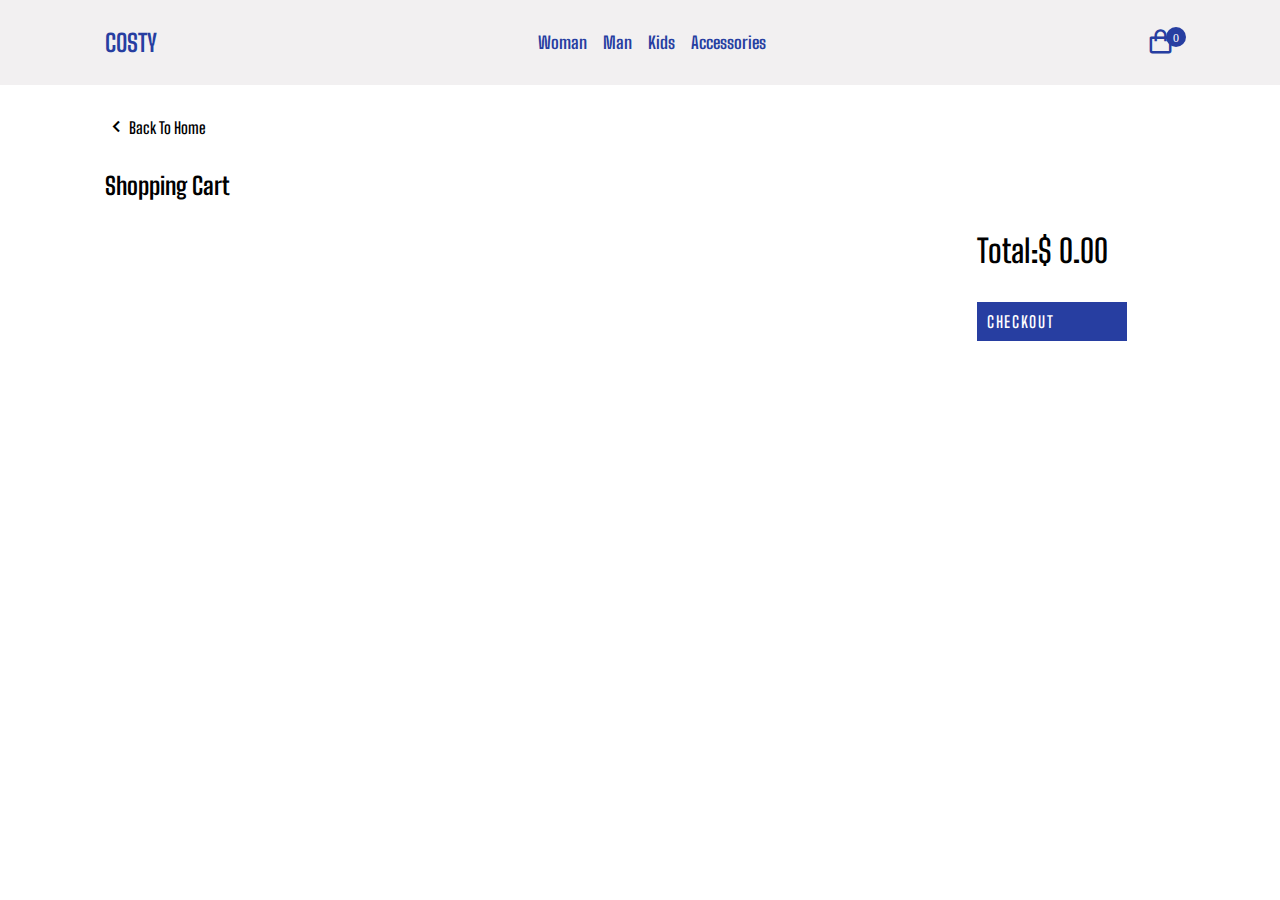
<file: card.html>
<!DOCTYPE html>
<html lang="en">
  <head>
    <meta charset="UTF-8" />
    <meta name="viewport" content="width=device-width, initial-scale=1.0" />
    <title>Document</title>
    <!-- boxicons -->
    <link
      rel="stylesheet"
      href="https://cdn.jsdelivr.net/npm/boxicons@latest/css/boxicons.min.css"
    />
    <!-- css -->
    <link rel="stylesheet" href="style.css" />
  </head>
  <body>
    <header>
      <div class="nav container">
        <i class="bx bx-menu" id="menu-icon"></i>
        <!-- logo -->
        <a href="index.html" class="logo">COSTY</a>
        <!-- navbar -->
        <nav class="navbar">
          <a href="#" class="nav-link">Woman</a>
          <a href="#" class="nav-link">Man</a>
          <a href="#" class="nav-link">Kids</a>
          <a href="#" class="nav-link">Accessories</a>
        </nav>
        <!-- cart-icon -->
        <a href="cart.html" id="cart-icon">
          <i class="bx bx-shopping-bag" data-quantity="0"></i>
        </a>
      </div>
    </header>
    <!-- Cart -->
    <section class="cart-container container">
      <a href="index.html" class="back-homepage">
        <i class="bx bx-chevron-left"></i>
        <span>Back To Home</span></a
      >
      <h2 class="shopping-cart">Shopping Cart</h2>
      <div class="cart-box">
        <div class="card-data">
          <div id="cartItems">
            <!-- <div class="cart-item">
            <img
              src="https://images.undiz.com/on/demandware.static/-/Sites-ZLIN-master/default/dw2264d914/merch/BTS/654206666_x.jpg?sw=1250"
              alt=""/>
              <div class="cart-item-info">
                <h2 class="cart-item-title">title</h2>
                <input type="number" min="1" value="1" class="cart-item-quantity"/>
              </div>
              <h2>$80</h2>
              <button class="remove-from-cart">Remove</button>
          </div> -->
        </div>
      </div>
        <div class="cart-t">
          <div id="cartTotal">Total: $1111.11</div>
          <a href="#" class="checkout-btn">CHECKOUT</a>
        </div>
      </div>
    </section>
    <script src="main.js" type="module"></script>
  </body>
</html>
</file>
<file: style.css>
@import url("https://fonts.googleapis.com/css2?family=Big+Shoulders+Text:wght@100..900&display=swap");
* {
  font-family: "Big Shoulders Text", sans-serif;
  margin: 0;
  padding: 0;
  box-sizing: border-box;
  text-decoration: none;
  list-style: none;
}
/* Variables */
:root {
  --main-color: #273ea1;
  --text-color: #000;
  --bg-color: #fff;
  --container-color: #1e1e2a;
}
body {
  background: var(--bg-color);
  color: var(--text-color);
}
.container {
  max-width: 1070px;
  margin: auto;
  width: 100%;
}
header {
  position: fixed;
  background-color: #f2f0f1;
  width: 100%;
  top: 0;
  left: 0;
  z-index: 100;
}
.nav {
  display: flex;
  justify-content: space-between;
  align-items: center;
  padding: 25px 0;
}
#menu-icon {
  font-size: 28px;
  color: var(--main-color);
  cursor: pointer;
  display: none;
}
.logo {
  font-size: 24px;
  color: var(--main-color);
  font-weight: 700;
}
.navbar {
  display: flex;
  column-gap: 16px;
  align-items: center;
}
.nav-link {
  font-size: 17px;
  color: var(--main-color);
  font-weight: 700;
}
#cart-icon {
  position: relative;
  font-size: 29px;
  color: var(--main-color);
  cursor: pointer;
}
.bx-shopping-bag {
  position: relative;
  font-size: 29px;
}
.bx-shopping-bag::after {
  content: attr(data-quantity);
  position: absolute;
  top: 0;
  right: -11px;
  background-color: var(--main-color);
  width: 20px;
  height: 20px;
  border-radius: 50%;
  color: var(--bg-color);
  display: flex;
  justify-content: center;
  align-items: center;
  font-weight: 500;
  font-size: 12px;
}
/* Home */
.home {
  position: relative;
  background: #f2f0f1;
  min-height: 700px;
}
.home-img {
  width: 100%;
  position: absolute;
  bottom: 0;
  left: 50%;
  transform: translate(-50%);
  display: flex;
  justify-content: center;
}
.home-img img {
  width: 100%;
  max-width: 700px;
}
.home-img::before {
  content: "Coloring Style";
  font-size: 144px;
  position: absolute;
  text-align: center;
  text-transform: uppercase;
  top: -28px;
  color: var(--main-color);
  z-index: -1;
  font-weight: 900;
}
/* Ürünler*/
.heading {
  text-align: center;
  font-size: 64px;
  font-weight: 900;
}
.product-container {
  display: grid;
  grid-template-columns: repeat(4, 1fr);
  gap: 16px;
  margin-top: 32px;
}
.product-img {
  width: 100%;
  height: 350px;
  object-fit: cover;
}
.product-info {
  display: flex;
  flex-direction: column;
}
.product-title {
  font-size: 22px;
  font-weight: 600;
  color: var(--text-color);
  margin: 12px 0 8px;
}
.product-price {
  font-size: 19px;
  font-weight: 400;
  color: var(--main-color);
}
.add-to-cart {
  background-color: var(--main-color);
  color: var(--bg-color);
  font-weight: 600;
  padding: 10px;
  letter-spacing: 1px;
  margin-top: 45px;
  cursor: pointer;
  text-align: center;
}
/* Footer */
footer {
  margin-top: 10px;
  background: var(--main-color);
  padding: 40px 10px;
}
.footer-c {
  display: grid;
  grid-template-columns: 60% 20% 20%;
  gap: 16px;
}
.footer-box {
  display: flex;
  flex-direction: column;
}
.footer-box h2 {
  font-size: 128px;
  color: var(--bg-color);
  text-transform: uppercase;
}
.social {
  display: flex;
  align-items: center;
  column-gap: 16px;
}
.social .bx {
  background: var(--bg-color);
  font-size: 20px;
  padding: 10px;
  color: var(--main-color);
  border-radius: 50%;
}
.footer-box h3 {
  color: var(--bg-color);
}
.footer-box a {
  color: var(--bg-color);
  padding-top: 30px;
}
.copyright {
  color: var(--bg-color);
  padding-top: 30px;
}

/*! cart.html  */
.cart-container {
  margin-top: 115px !important;
}
.back-homepage {
  display: flex;
  align-items: center;
  color: var(--text-color);
}
.back-homepage i {
  font-size: 24px;
}
.back-homepage span {
  font-size: 16px;
  font-weight: 600;
}
.shopping-cart {
  margin-top: 32px;
}
.cart-box {
  display: grid;
  grid-template-columns: 80% 20%;
  gap: 16px;
  margin-top: 32px;
}
#cartItems {
  display: grid;
  row-gap: 16px;
}
.cart-item {
  display: grid;
  grid-template-columns: 0.5fr 1fr 0.5fr 0.5fr;
  align-items: center;
  padding-bottom: 10px;
  border-bottom: 1px solid rgb(227, 227, 227);
}
.cart-item img {
  width: 80px;
  height: 80px;
  object-fit: cover;
  object-position: center;
}

.cart-item-title {
  font-size: 18px;
}
.cart-item-quantity {
  border: 1px solid var(--text-color);
  outline: none;
  width: 40px;
  text-align: center;
  font-size: 18px;
  border-radius: 5px;
  margin-top: 8px;
  cursor: pointer;
}

.cart-item-price {
  font-size: 18px;
}
.remove-from-cart {
  max-width: 80px;
  font-weight: 700;
  border: none;
  outline: none;
  padding: 8px;
  background: crimson;
  color: var(--bg-color);
  cursor: pointer;
}
.cart-t {
  display: flex;
  flex-direction: column;
}
#cartTotal {
  font-size: 32px;
  font-weight: 600;
}
.checkout-btn {
  margin-top: 32px;
  background-color: var(--main-color);
  padding: 10px;
  color: var(--bg-color);
  font-weight: 600;
  letter-spacing: 1.7px;
  max-width: 150px;
}
/* Responsive */

@media (max-width: 1200px) {
  .container {
    width: 90%;
    margin: 0 auto;
  }
  .home-img::before {
    font-size: 128px;
    top: -35px;
  }
  .product-container {
    grid-template-columns: repeat(3, 1fr);
  }
}
@media (max-width: 910px) {
  .nav {
    padding: 18px 0;
  }
  .home-img::before {
    font-size: 96px;
    top: -35px;
  }
  .product-container {
    grid-template-columns: repeat(3, 1fr);
  }
}
@media (max-width: 720px) {
  .home {
    min-height: 620px;
  }
  .home-img::before {
    font-size: 80px;
  }
  .footer-c {
    grid-template-columns: 1fr;
  }
  .cart-box {
    grid-template-columns: 1fr;
    gap: 32px;
  }
}
@media (max-width: 550px) {
  #menu-icon {
    display: initial;
  }
  .navbar {
    position: absolute;
    top: 100%;
    right: 0;
    left: 0;
    display: flex;
    flex-direction: column;
    background: #f2f0f1;
    row-gap: 8px;
    padding: 10px 0;
    text-align: center;
    box-shadow: 0 20px 20px rgba(237, 237, 237, 0.45);
    clip-path: circle(0% at 0% 0%);
    transition: all 0.5s;
  }
  .nav-link {
    display: block;
    padding: 15px;
  }
  /* .open-menu {
    clip-path: circle(144% at 0% 0%);
  } */
  .navbar.open-menu {
    clip-path: circle(144% at 0% 0%);
  }
  .home {
    min-height: 520px;
  }
  .home-img::before {
    font-size: 64px;
    top: -30px;
  }
  .product-container {
    grid-template-columns: repeat(2, 1fr);
  }
}
@media (max-width: 400px) {
  .product-container {
    grid-template-columns: 1fr;
  }
}
</file>
